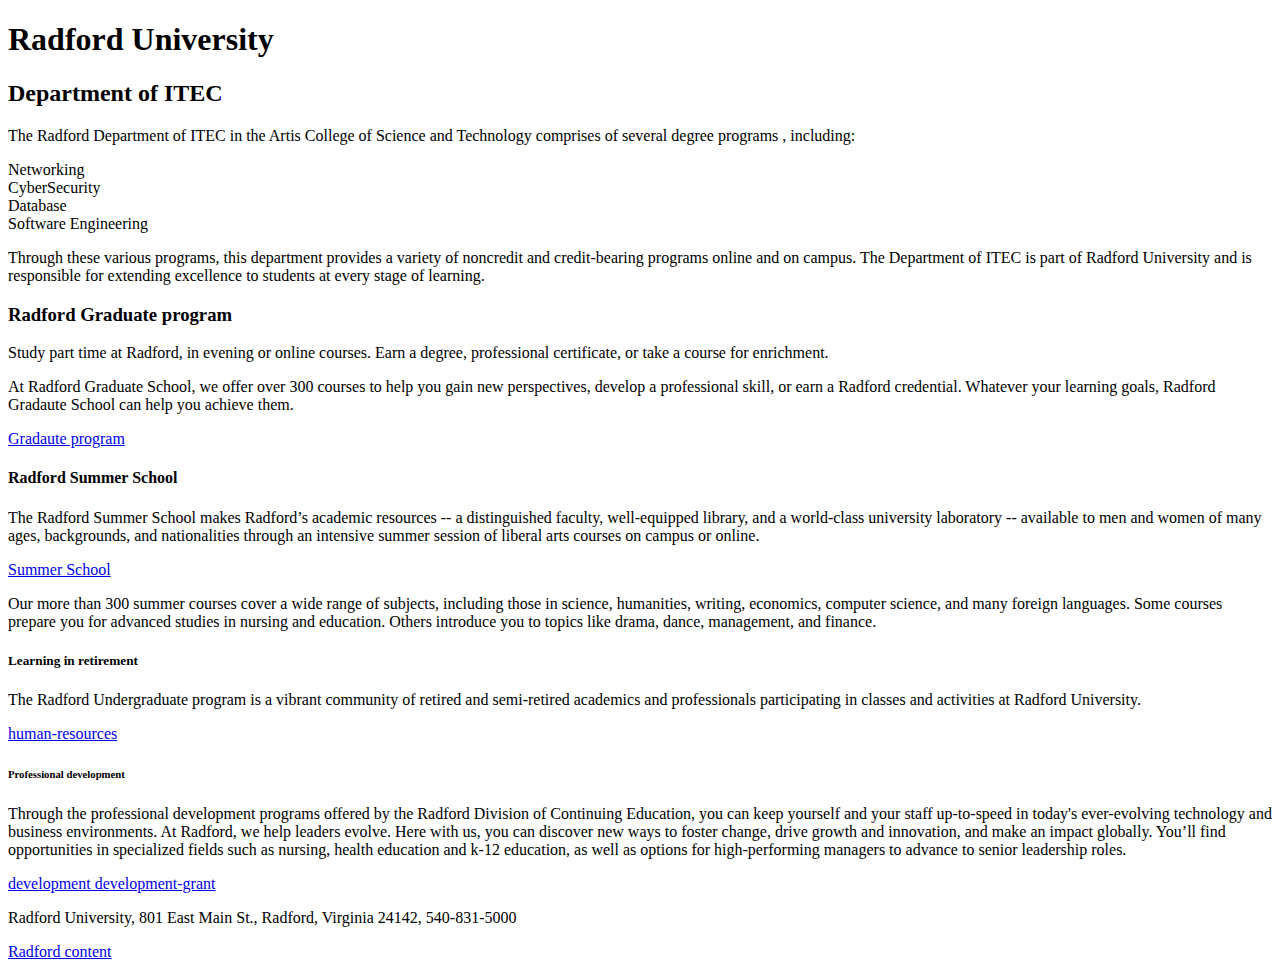
<file: HW2_Part4.html>
<!DOCTYPE html>
<html lang="en">
<head>
<title>ITEC 225</title>
<meta charset="utf-8"/>
</head>
<body>
<h1>Radford University</h1>
<h2>Department of ITEC</h2>

<p> The Radford Department of ITEC in the Artis College of Science and Technology comprises of several degree programs , 
    including:</p>
    <li> Networking</li>
    <li> CyberSecurity</li>
    <li> Database</li>
    <li> Software Engineering</li>

    <p>Through these various programs, this department provides a variety of noncredit and credit-bearing programs online and on campus. The Department of ITEC is part of Radford University and is responsible for extending excellence to students at every stage of learning.</p>
<h3>Radford Graduate program</h3>
 <p> Study part time at Radford, in evening or online courses. Earn a degree, professional certificate, or take a course for enrichment.</p>

 <p>At Radford Graduate School, we offer over 300 courses to help you gain new perspectives, develop a professional skill, or earn a Radford credential. Whatever your learning goals, Radford Gradaute School can help you achieve them.</p>
<a href="https://www.radford.edu/content/grad/home/academics/graduate-programs.html"> Gradaute program</a>

<h4> Radford Summer School</h4>
<p>The Radford Summer School makes Radford’s academic resources -- a distinguished faculty, well-equipped library, and a world-class university laboratory -- available to men and women of many ages, backgrounds, and nationalities through an intensive summer session of liberal arts courses on campus or online.</p>
<a href="https://www.radford.edu/content/summer/home/registration-schedule.html"> Summer School</a>

<p> Our more than 300 summer courses cover a wide range of subjects, including those in science, humanities, writing, economics, computer science, and many foreign languages. Some courses prepare you for advanced studies in nursing and education. Others introduce you to topics like drama, dance, management, and finance.</p>

<h5>Learning in retirement</h5>
<p>The Radford Undergraduate program is a vibrant community of retired and semi-retired academics and professionals participating in classes and activities at Radford University.</p>
<a href="https://www.radford.edu/content/human-resources/home/benefits/retirement.html"> human-resources</a>
<h6>Professional development</h6>
<p> Through the professional development programs offered by the Radford Division of Continuing Education, you can keep yourself and your staff up-to-speed in today's ever-evolving technology and business environments. 

    At Radford, we help leaders evolve. Here with us, you can discover new ways to foster change, drive growth and innovation, and make an impact globally. You’ll find opportunities in specialized fields such as nursing, health education and k-12 education, as well as options for high-performing managers to advance to senior leadership roles. </p>
<a href="https://www.radford.edu/content/grad/home/resources/development-grant.html"> development development-grant </a>
<p>Radford University, 801 East Main St., Radford, Virginia 24142, 540-831-5000</p>
<a href="www.radford.edu/content/csat/home/itec.html"> Radford content </a>

</body>
</html>
</file>
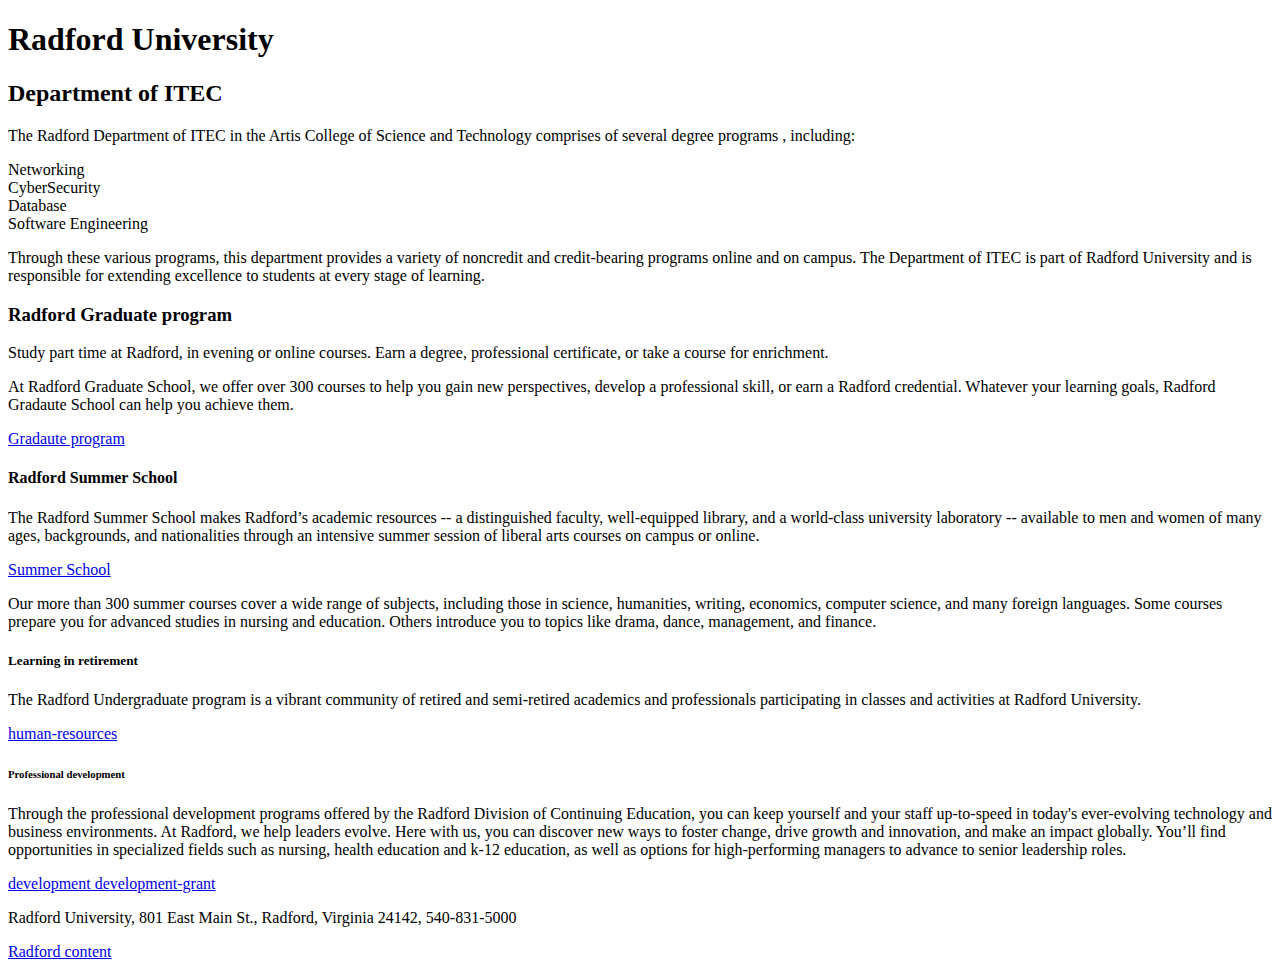
<file: hw5.html>
<!DOCTYPE html>
<html lang="en">
<head>
<title>ITEC 225</title>
<meta charset="utf-8"/>
</head>
<body>
<h1>Radford University</h1>
<h2>Department of ITEC</h2>

<p> The Radford Department of ITEC in the Artis College of Science and Technology comprises of several degree programs , 
    including:</p>
    <li> Networking</li>
    <li> CyberSecurity</li>
    <li> Database</li>
    <li> Software Engineering</li>

    <p>Through these various programs, this department provides a variety of noncredit and credit-bearing programs online and on campus. The Department of ITEC is part of Radford University and is responsible for extending excellence to students at every stage of learning.</p>
<h3>Radford Graduate program</h3>
 <p> Study part time at Radford, in evening or online courses. Earn a degree, professional certificate, or take a course for enrichment.</p>

 <p>At Radford Graduate School, we offer over 300 courses to help you gain new perspectives, develop a professional skill, or earn a Radford credential. Whatever your learning goals, Radford Gradaute School can help you achieve them.</p>
<a href="https://www.radford.edu/content/grad/home/academics/graduate-programs.html"> Gradaute program</a>

<h4> Radford Summer School</h4>
<p>The Radford Summer School makes Radford’s academic resources -- a distinguished faculty, well-equipped library, and a world-class university laboratory -- available to men and women of many ages, backgrounds, and nationalities through an intensive summer session of liberal arts courses on campus or online.</p>
<a href="https://www.radford.edu/content/summer/home/registration-schedule.html"> Summer School</a>

<p> Our more than 300 summer courses cover a wide range of subjects, including those in science, humanities, writing, economics, computer science, and many foreign languages. Some courses prepare you for advanced studies in nursing and education. Others introduce you to topics like drama, dance, management, and finance.</p>

<h5>Learning in retirement</h5>
<p>The Radford Undergraduate program is a vibrant community of retired and semi-retired academics and professionals participating in classes and activities at Radford University.</p>
<a href="https://www.radford.edu/content/human-resources/home/benefits/retirement.html"> human-resources</a>
<h6>Professional development</h6>
<p> Through the professional development programs offered by the Radford Division of Continuing Education, you can keep yourself and your staff up-to-speed in today's ever-evolving technology and business environments. 

    At Radford, we help leaders evolve. Here with us, you can discover new ways to foster change, drive growth and innovation, and make an impact globally. You’ll find opportunities in specialized fields such as nursing, health education and k-12 education, as well as options for high-performing managers to advance to senior leadership roles. </p>
<a href="https://www.radford.edu/content/grad/home/resources/development-grant.html"> development development-grant </a>
<p>Radford University, 801 East Main St., Radford, Virginia 24142, 540-831-5000</p>
<a href="www.radford.edu/content/csat/home/itec.html"> Radford content </a>

</body>
</html>
</file>
